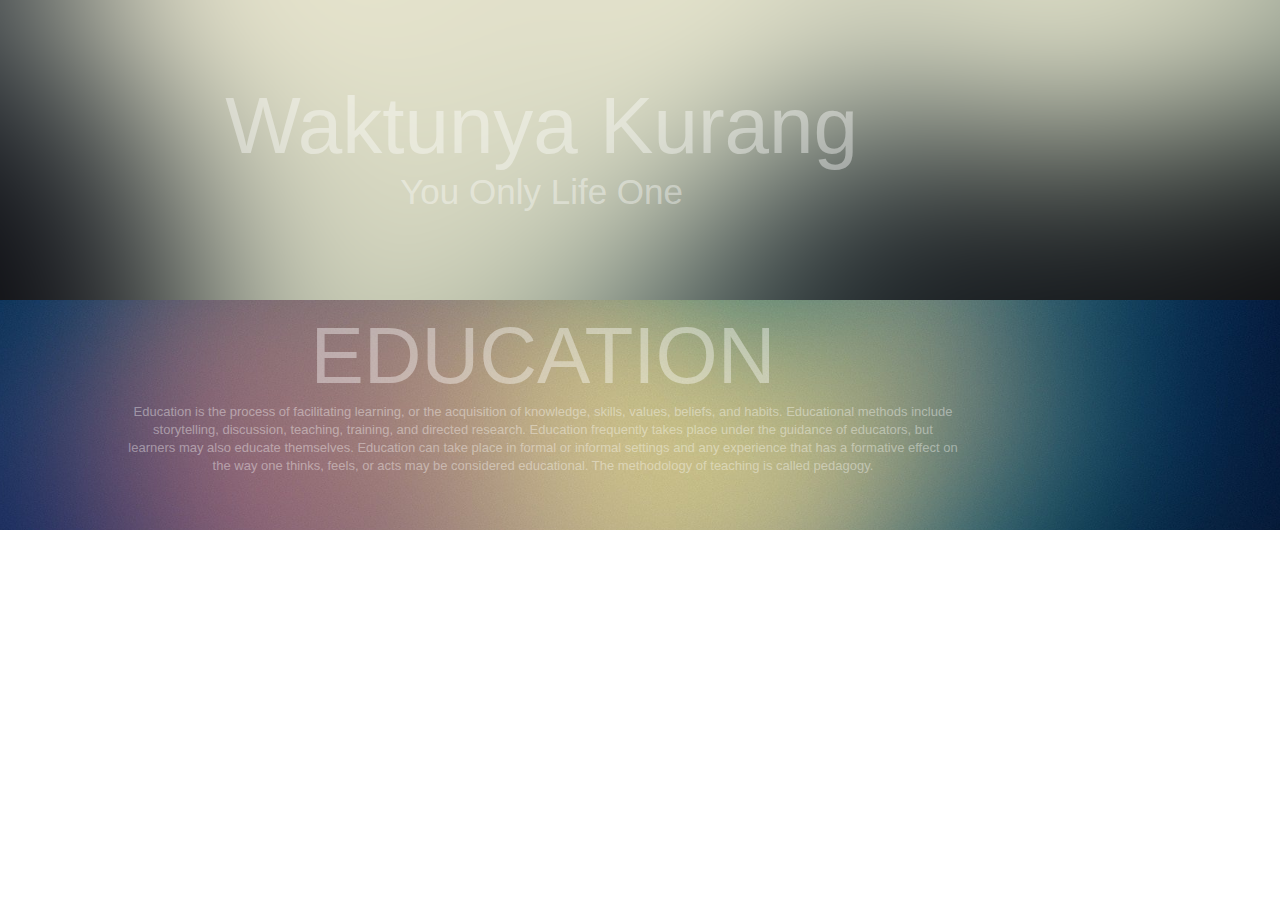
<file: kuis/index.html>
<!doctype html>
<html>

<head>
<title>Untitled Document</title>
<link rel="stylesheet" href="index.css">
</head>

<body>
<!-- iki wek home-->

<!--iki wek about-->

<div class="titlebg">
	<div class="subtitle">
		<div class="subtitle">
		<tit>Waktunya Kurang</tit>
		<br>
		<titd>You Only Life One</titd>
	</div>
	</div>
</div>

<div class="edubg">
	
	<div class="edutit">
		<edu>EDUCATION</edu>
		<br>
		<edud>Education is the process of facilitating learning, or the acquisition of knowledge, skills, values, beliefs, and habits. Educational methods include storytelling, discussion, teaching, training, and directed research. Education frequently takes place under the guidance of educators, but learners may also educate themselves. Education can take place in formal or informal settings and any experience that has a formative effect on the way one thinks, feels, or acts may be considered educational. The methodology of teaching is called pedagogy.</edud>
	</div>
</div>




</body>
</html>
</file>
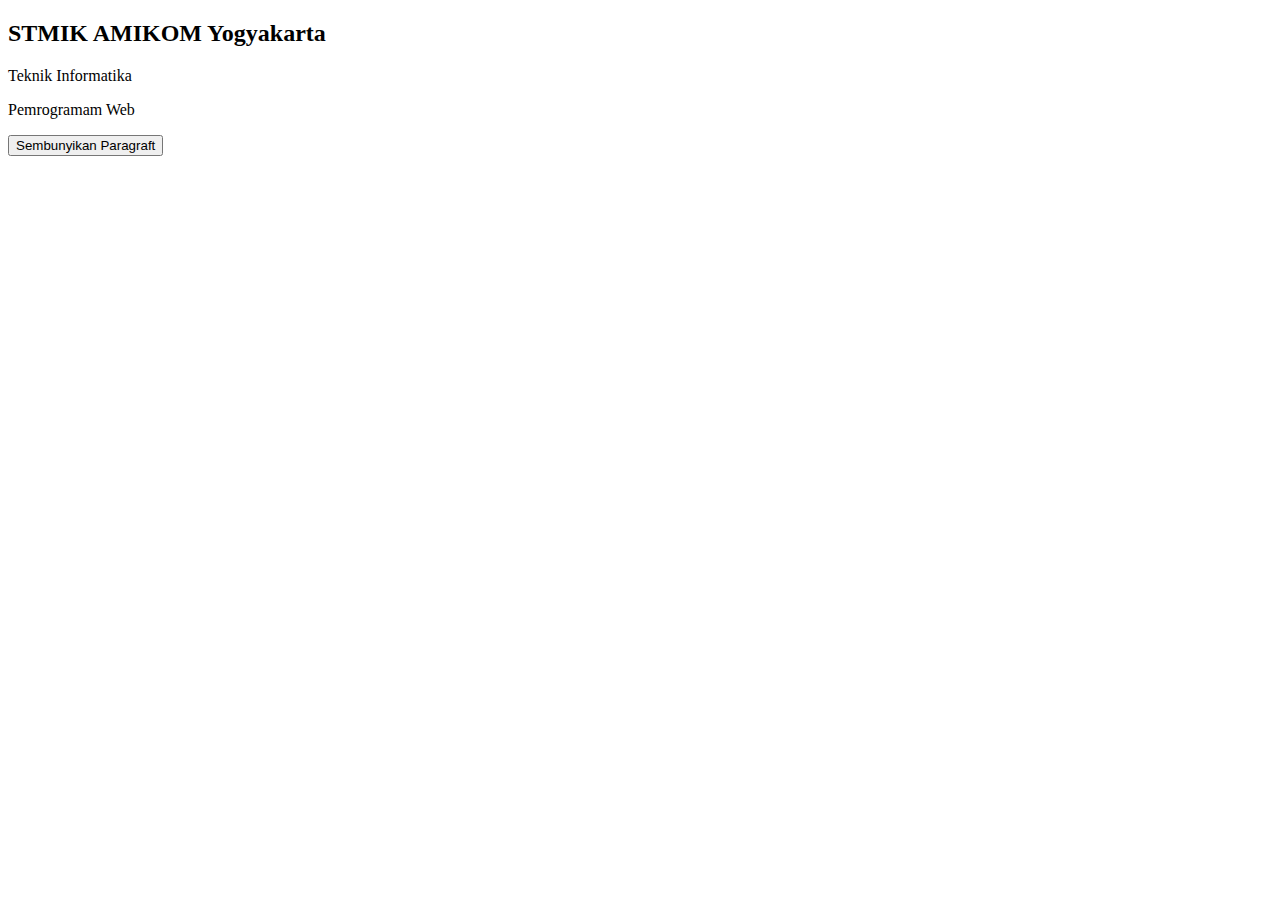
<file: jquery/Latihan1.html>
<!DOCTYPE html>
<html>
<head>
	<title>jQuery Selectors</title>
	<script src="jquery.min.js"></script>
	<script>
		$(document).ready(function(){
			$("button").click(function(){
				$("p").hide();
			});
		});
	</script>
</head>
<body>

<h2>STMIK AMIKOM Yogyakarta</h2>

<p>Teknik Informatika</p>
<p>Pemrogramam Web</p>

<button>Sembunyikan Paragraft</button>

</body>
</html>
</file>
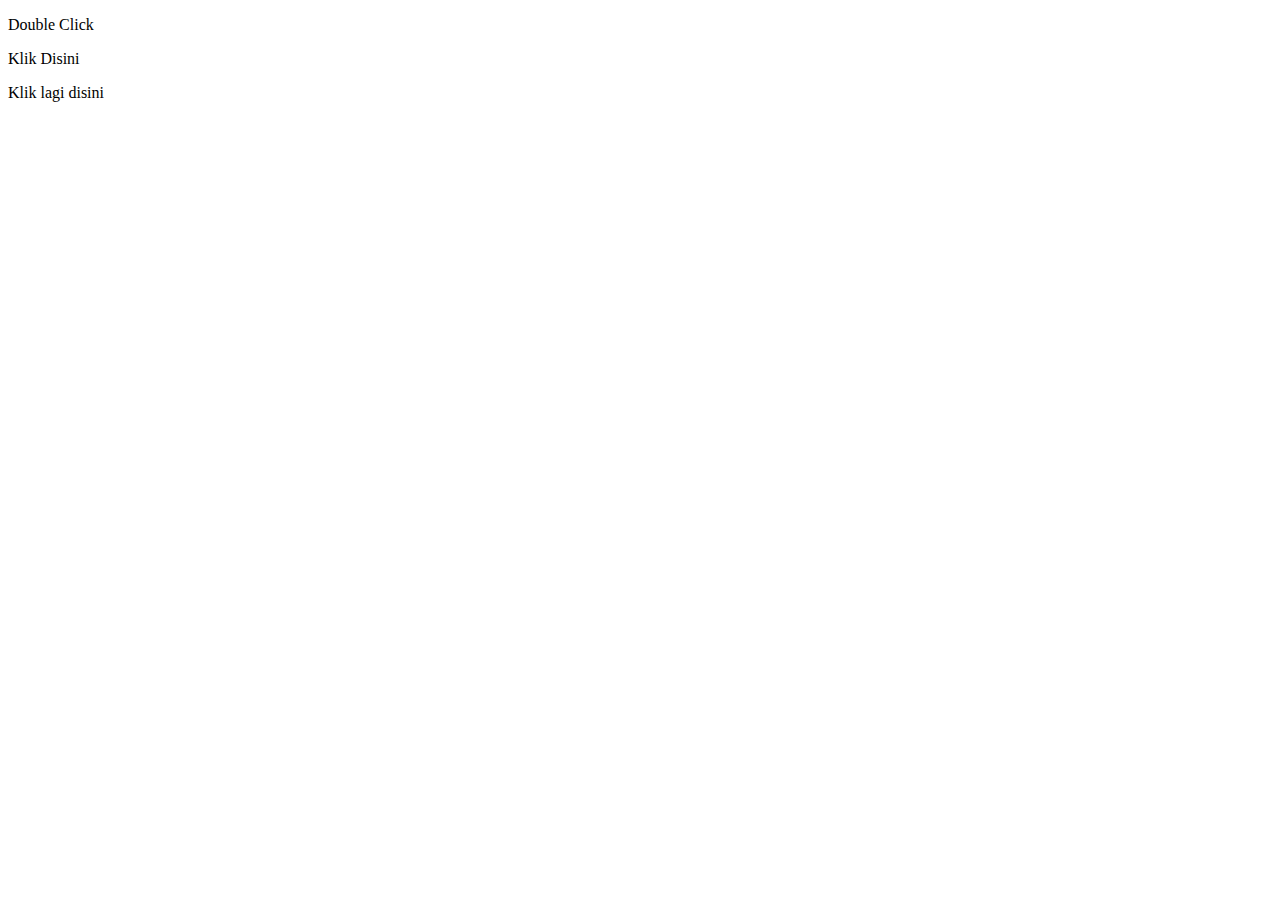
<file: jquery/Latihan2.html>
<!DOCTYPE html>
<html>
<head>
	<title>jQuery Events</title>
	<script src="jquery.min.js"></script>
	<script>
		$(document).ready(function(){
			$("p").dblclick(function(){
				$(this).hide();
			});
		});
	</script>
</head>
<body>

<p>Double Click</p>
<p>Klik Disini</p>
<p>Klik lagi disini</p>

</body>
</html>
</file>
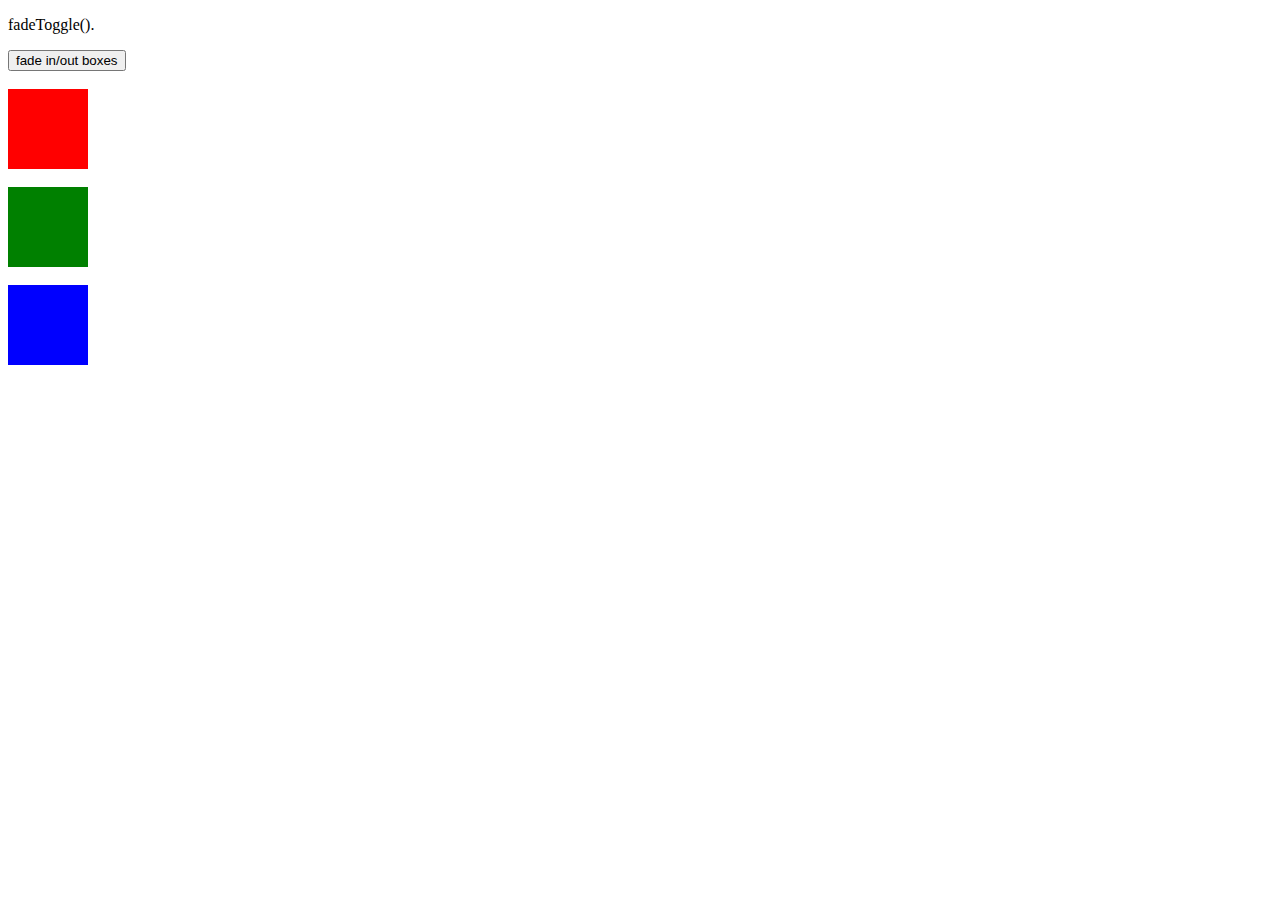
<file: jquery/Latihan3.html>
<!DOCTYPE html>
<html>
<head>
	<title>jQuery Effect - Fading</title>
	<script src="jquery.min.js"></script>
	<script>
		$(document).ready(function(){
			$("button").click(function(){
				$("#div1").fadeToggle();
				$("#div2").fadeToggle("slow");
				$("#div3").fadeToggle(3000);
			});
		});
	</script>
</head>
<body>

	<p>fadeToggle().</p>
	<button>fade in/out boxes</button><br><br>

	<div id="div1" style="width :80px;height:80px;background-color: red;"></div>
	<br>
	<div id="div2" style="width :80px;height:80px;background-color: green;"></div>
	<br>
	<div id="div3" style="width :80px;height:80px;background-color: blue;"></div>
	<br>

</body>
</html>
</file>
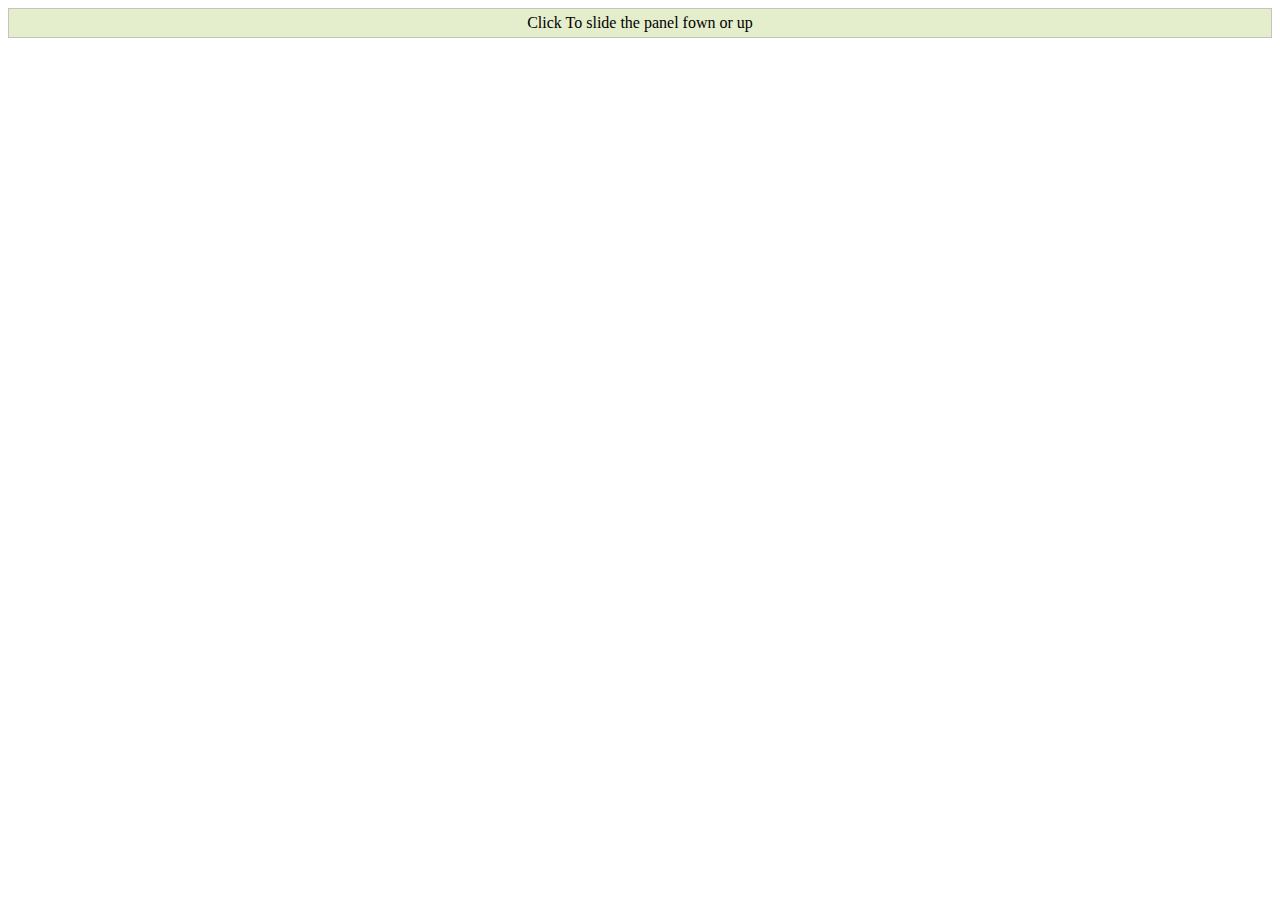
<file: jquery/Latihan4.html>
<!DOCTYPE html>
<html>
<head>
	<title>jQuery Effect - Sliding</title>
	<script src="jquery.min.js"></script>
	<script>
		$(document).ready(function(){
			$("#flip").click(function(){
				$("#panel").slidToggle("slow");
			});
		});
	</script>

	<style>

	#panel, #flip{
		padding:5px;
		text-align: center;
		background-color: #E5EECC;
		border: solid 1px #C3C3C3;

	}

	#panel{
		padding: 50px;
		display: none;
	}

	</style>

</head>
<body>

<div id="flip">Click To slide the panel fown or up</div>
<div id="panel">Hello World</div>


</body>
</html>
</file>
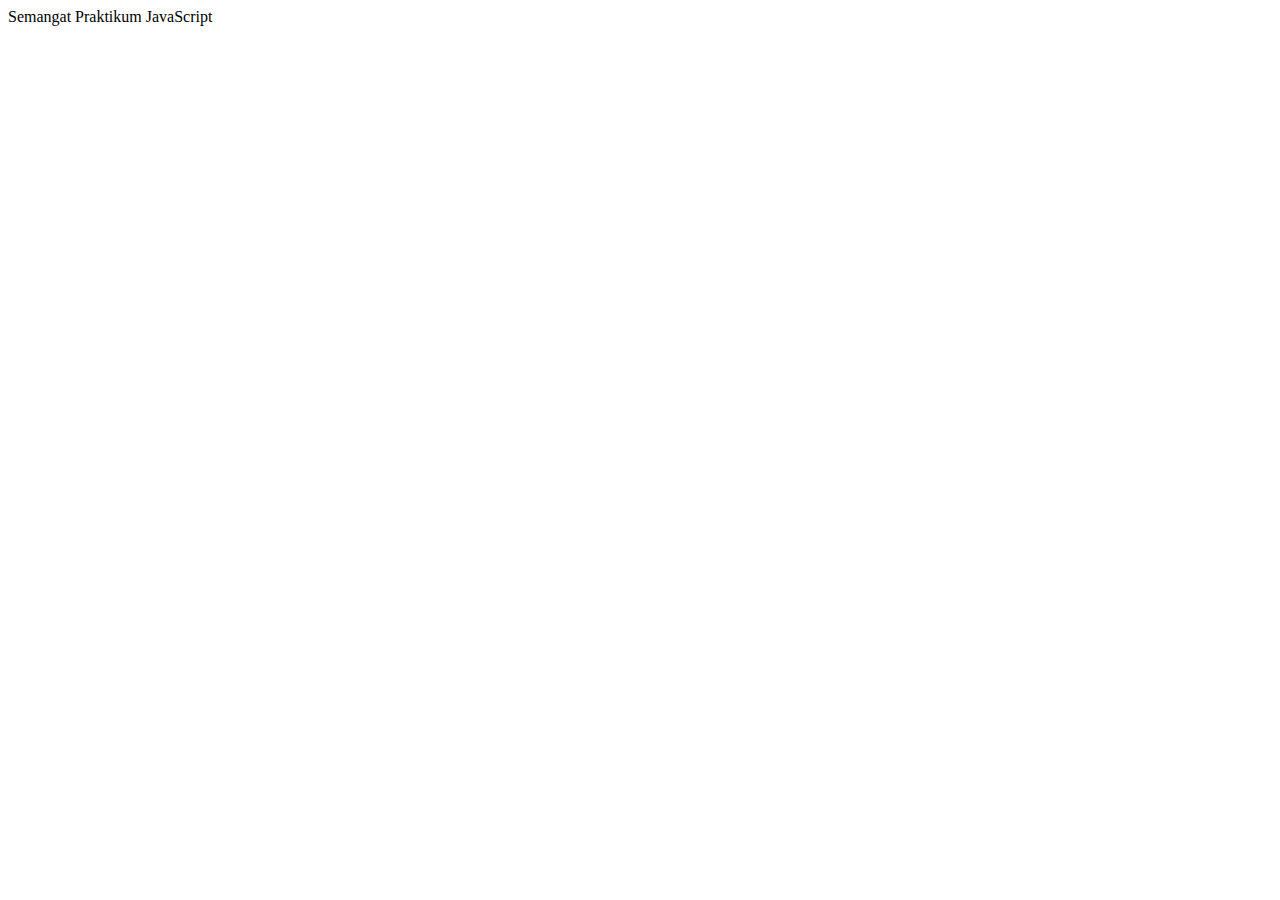
<file: latihan/lt4.html>
<html>
<head>
<title>JavaScript Variable</title>
<head>
<body>
<script language="javascript">
say_1 = "Semangat ";
say_2 = "Praktikum ";
say_3 = "JavaScript";
say = say_1 + say_2 + say_3;
document.write(say);
</script>
</body>
</html>
</file>
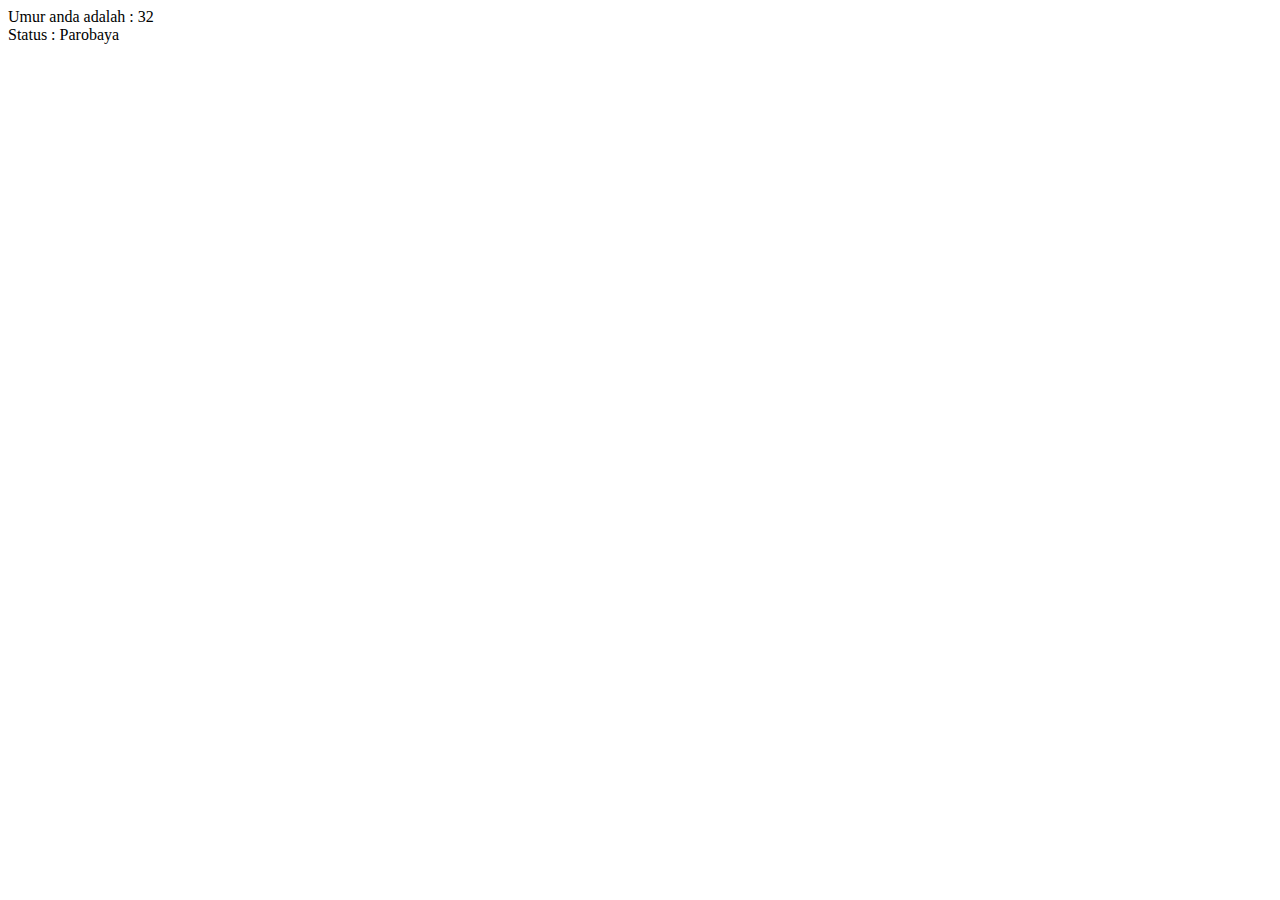
<file: latihan/lt6.html>
<html>
<head>
<title>Percabangan IF ELSE</title>
<head>
<body>
<script language="javascript">
var umur;
var status;
umur = 32;
if(umur >=0 && umur <= 30){
status = "Muda";
} else if(umur >= 31 && umur <= 45){
status = "Parobaya";
} else {
status = "Tua";
}
document.write("Umur anda adalah : " + umur);
document.write("<br />");
document.write("Status : " + status);
</script>
</body>
</file>
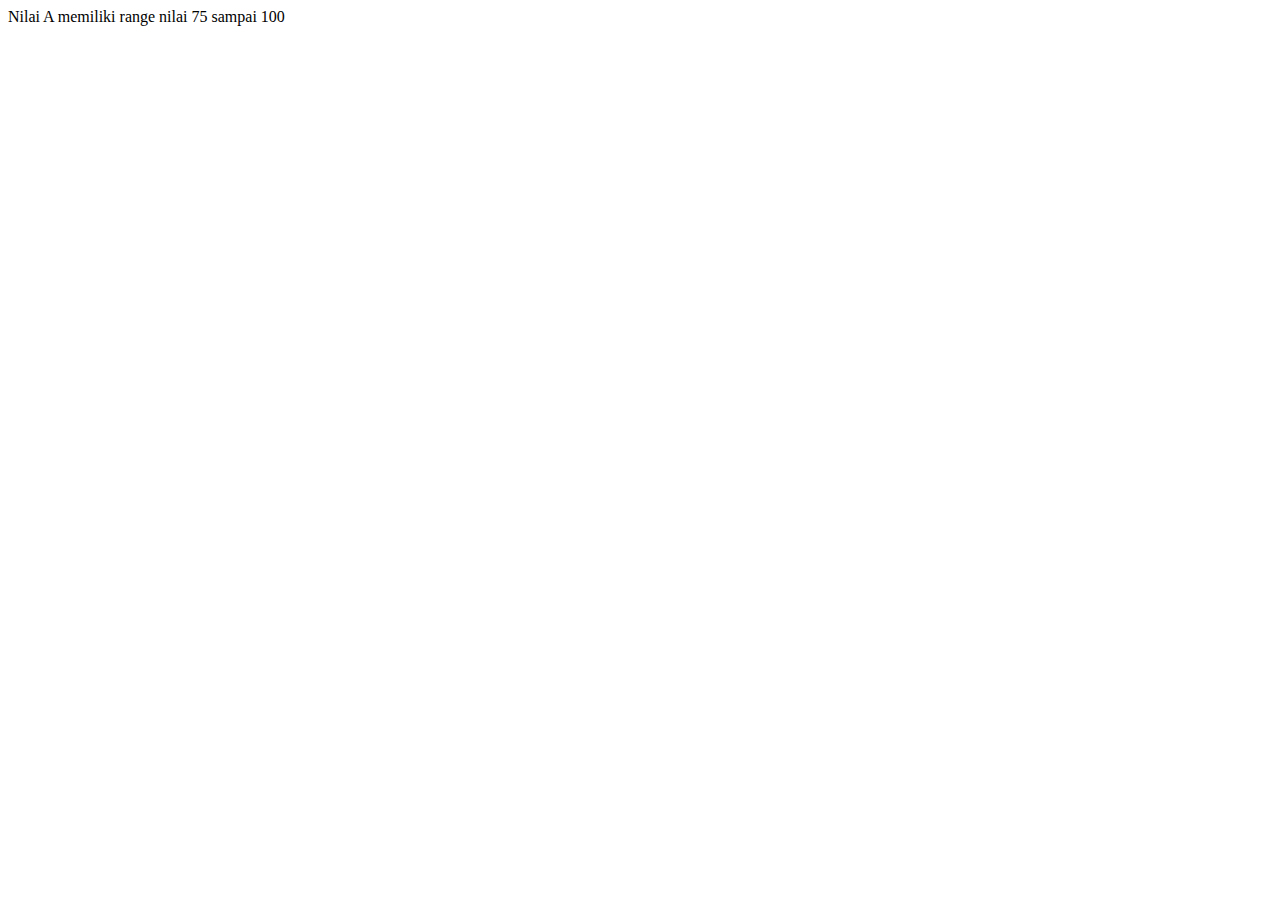
<file: latihan/lt7.html>
<html>
<head>
<title>Switch Case</title>
<head>
<body>
<script language="javascript">
var nilai;
var range_nilai;
nilai="A";
switch (nilai){
case "A":
range_nilai= "range nilai 75 sampai 100";
break;
case "B":
range_nilai= "range nilai 65 sampai 74";
break;
case "C":
range_nilai= "range nilai 55 sampai 64";
break;
case "D":
range_nilai= "range nilai 45 sampai 54";
break;
case "E":
range_nilai= "range nilai 0 sampai 44";
break;
default:
range_nilai= "Data yang diinputkan salah";
}
document.write("Nilai "+nilai +" memiliki " + range_nilai )
</script>
</body>
</html>
</file>
<file: kuis/index.css>
body{
	margin: 0;
	padding: 0;
	width: 100%;
	
	
}

.titlebg {
    /* The image used */
    background-image: url("me.jpg");

    /* Set a specific height */
    min-height: 300px; 

    /* Create the parallax scrolling effect */
    background-attachment: fixed;
    background-position: center;
    background-repeat: no-repeat;
    background-size: cover;
}

.titlebg .subtitle{
	padding-top: 40px;
	margin-left: 6%;
	position: relative;
	width: 830px;
	height: 220px;
	text-align: center;
}

.titlebg .subtitle tit{
	font-size: 80px;	
	font-family:  "Trebuchet MS", Arial, Helvetica, sans-serif;
	color:rgba(255,255,255,0.4);
	
}

.titlebg .subtitle titd{
	font-size: 35px;	
	font-family:  "Trebuchet MS", Arial, Helvetica, sans-serif;
	color:rgba(255,255,255,0.4);
}

.edubg {
    /* The image used */
    background-image: url("cpb.jpg");

    /* Set a specific height */
    min-height: 220px; 

    /* Create the parallax scrolling effect */
    background-attachment: fixed;
    background-position: center;
    background-repeat: no-repeat;
    background-size: cover;
}


.edubg .edutit{
	padding-top: 10px;
	margin-left: 10%;
	position: relative;
	width: 830px;
	height: 220px;
	text-align: center;
}

.edubg .edutit edu{
	font-size: 80px;	
	font-family:  "Trebuchet MS", Arial, Helvetica, sans-serif;
	color:rgba(255,255,255,0.4);
	
}

.edubg .edutit edud{
	font-size: 13px;	
	font-family:  "Trebuchet MS", Arial, Helvetica, sans-serif;
	color:rgba(255,255,255,0.4);
}
</file>
